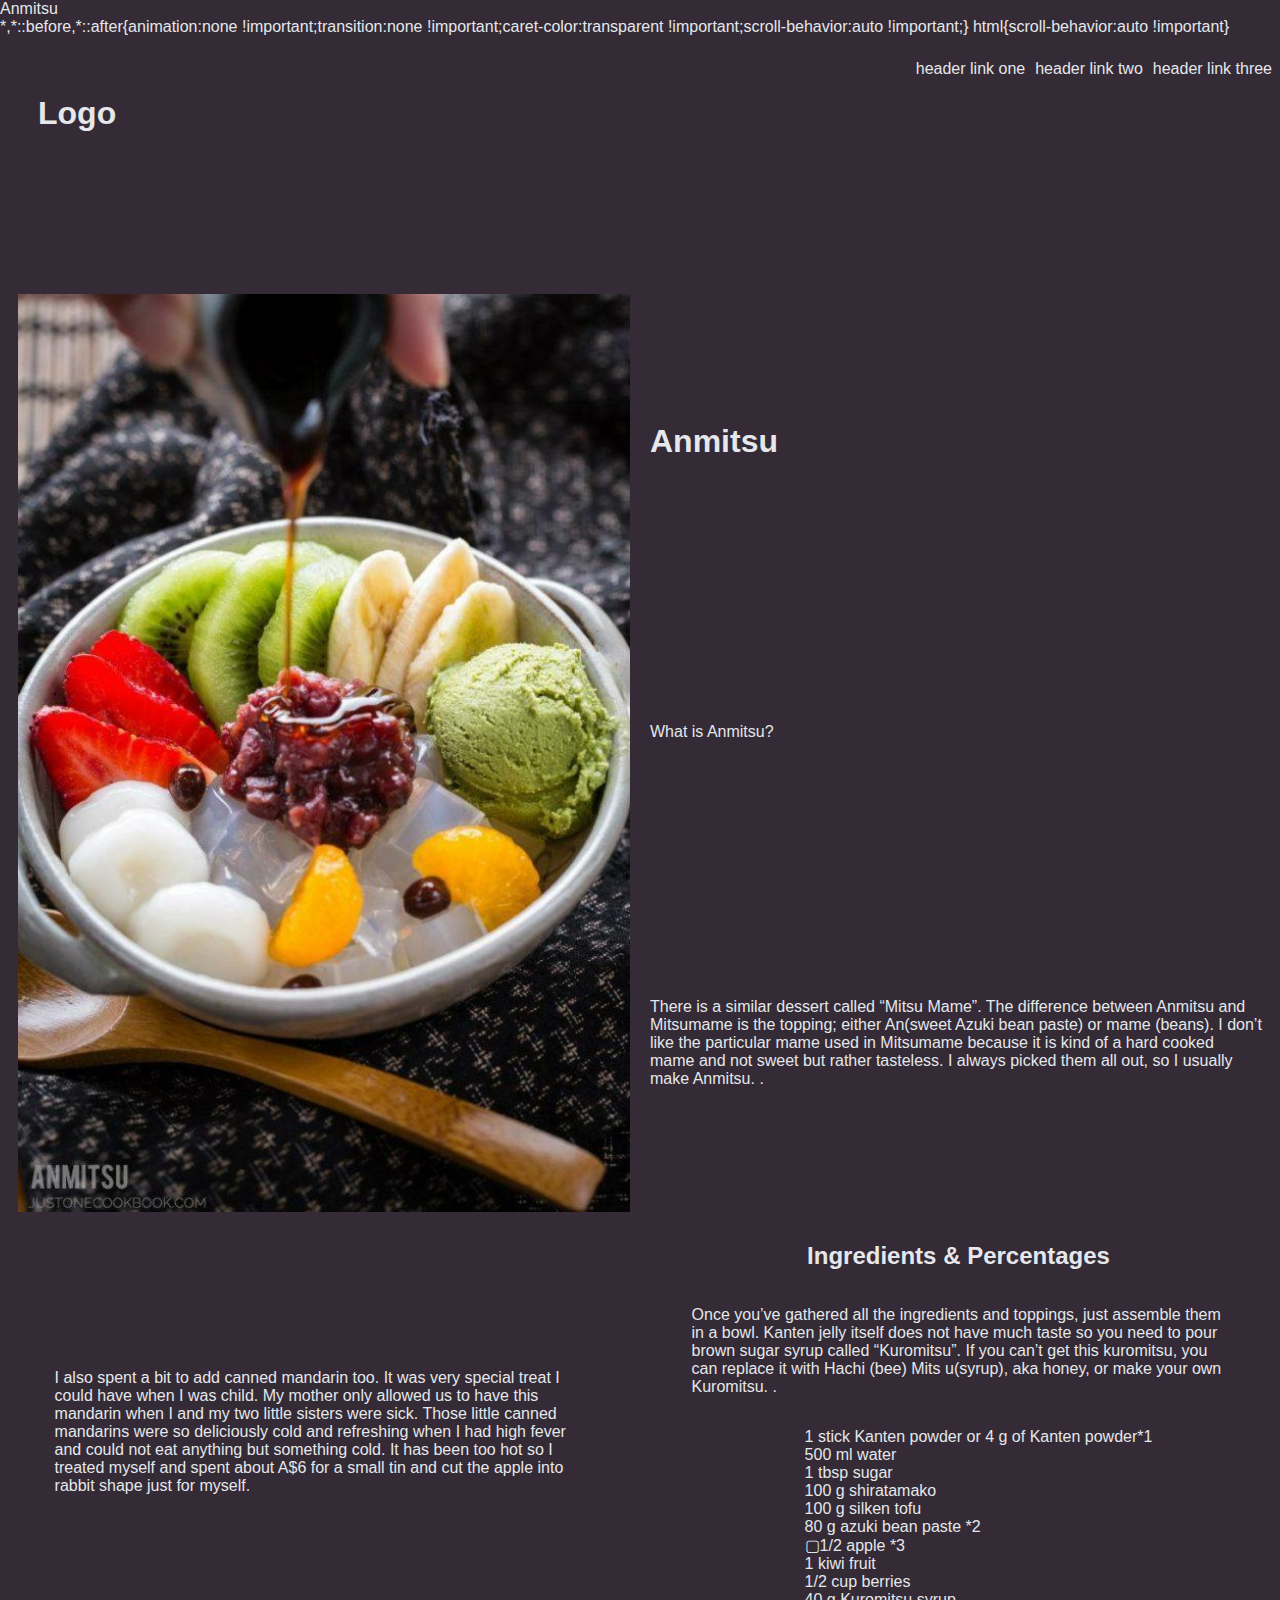
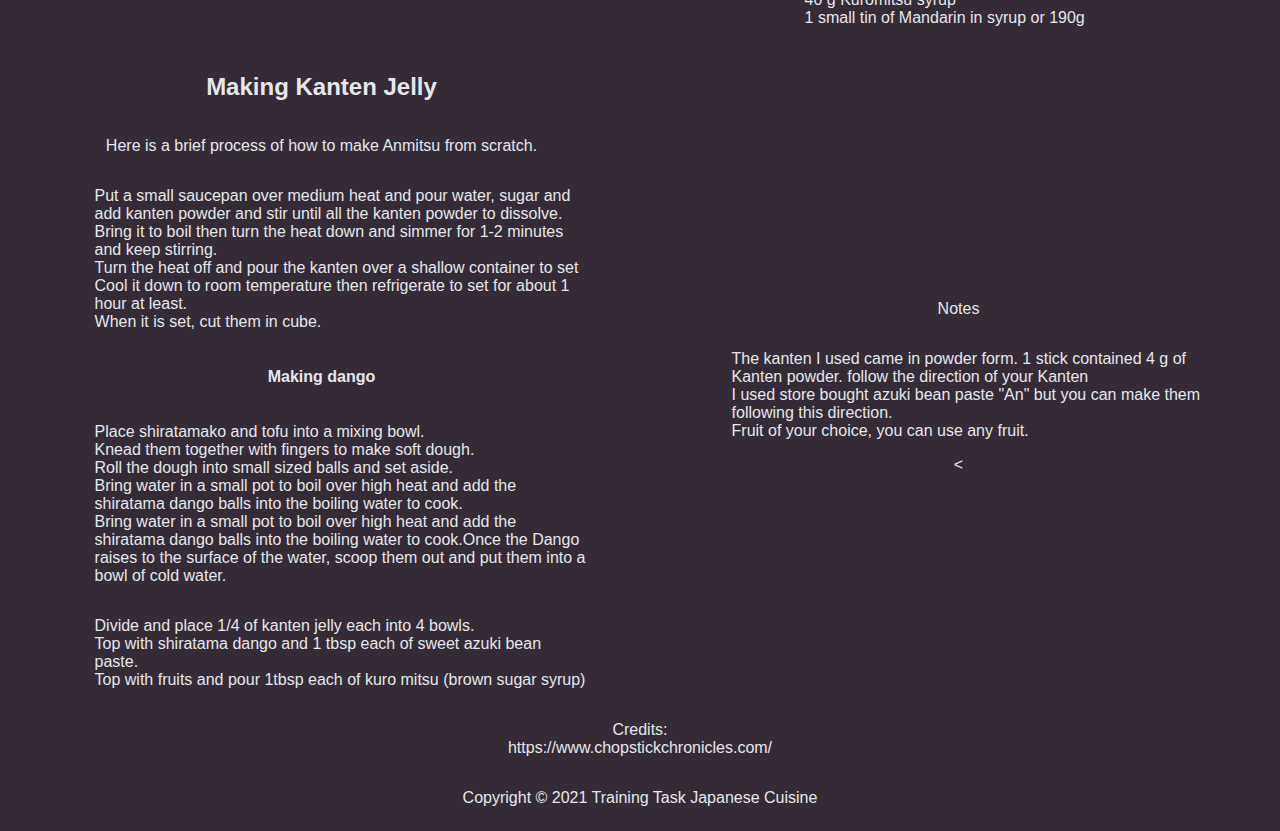
<file: anmitsu.html>
<!DOCTYPE html>
<html lang="en">

<head>
    <meta charset="UTF-8">
    <meta http-equiv="X-UA-Compatible" content="IE=edge">
    <meta name="viewport" content="width=device-width, initial-scale=1.0">
    <title>Anmitsu</title>
    <link rel="stylesheet" href="./dishpage.css">
</head>

<body>
    <div class="header">
        <div class="logo">
            <h1>Logo</h1>
        </div>

        <div class="links">
            <ul class="navbar">
                <li class="link1"><a href="#"> header link one</a> </li>
                <li class="link2"> <a href="#"> header link two</a> </li>
                <li class="link3"> <a href="#">header link three</a></li>
            </ul>
        </div>
    </div>


    <div class="info-area">
        <div><img src="./Anmitsu.jpg" alt="anmitsu-jpg">
        </div>

        <div class="infotext">
            <h1>Anmitsu</h1>

            <p>What is Anmitsu?</p>
            <p>There is a similar dessert called “Mitsu Mame”. The difference between Anmitsu and Mitsumame is the topping; either An(sweet Azuki bean paste) or mame (beans). I don’t like the particular mame used in Mitsumame because it is kind of a hard cooked mame and not sweet but rather tasteless. I always picked them all out, so I usually make Anmitsu.
.</p>
        </div>
    </div>

    <main>

        <div class="softandmoist">
            <h2></h2>

            
            <p>I also spent a bit to add canned mandarin too. It was very special treat I could have when I was child. My mother only
            allowed us to have this mandarin when I and my two little sisters were sick. Those little canned mandarins were so
            deliciously cold and refreshing when I had high fever and could not eat anything but something cold. It has been too hot
            so I treated myself and spent about A$6 for a small tin and cut the apple into rabbit shape just for myself.
            </p>

        </div>

        <div class="ingredients">


            <h2>Ingredients &  Percentages </h2>
            <p>
                Once you’ve gathered all the ingredients and toppings, just assemble them in a bowl. Kanten jelly itself does not have
                much taste so you need to pour brown sugar syrup called “Kuromitsu”. If you can’t get this kuromitsu, you can replace it
                with Hachi (bee) Mits u(syrup), aka honey, or make your own Kuromitsu.
.
            <ul>
                <li>1 stick Kanten powder or 4 g of Kanten powder*1</li>
                <li>500 ml water</li>
                <li>1 tbsp sugar</li>
                <li>100 g shiratamako</li>
                <li>100 g silken tofu</li>
                <li>80 g azuki bean paste *2</li>
                <li>▢1/2 apple *3</li>
                <li>1 kiwi fruit</li>
                <li>1/2 cup berries</li>
                <li>40 g Kuromitsu syrup</li>
                <li>1 small tin of Mandarin in syrup or 190g</li>
            </ul>
            </p>
        </div>

        <div class="howto">
            <h2>Making Kanten Jelly</h2>
            <p> Here is a brief process of how to make Anmitsu from scratch.</p>

            <ol>
                <li>Put a small saucepan over medium heat and pour water, sugar and add kanten powder and stir until all the kanten powder to dissolve.</li>
                <li>Bring it to boil then turn the heat down and simmer for 1-2 minutes and keep stirring.</li>
                <li>Turn the heat off and pour the kanten over a shallow container to set</li>
                <li>Cool it down to room temperature then refrigerate to set for about 1 hour at least.</li>
                <li>When it is set, cut them in cube.</li>
            </ol>
            <h4>Making dango</h4>
                <ol>
                    <li>Place shiratamako and tofu into a mixing bowl.</li>
                    <li>Knead them together with fingers to make soft dough.</li>
                    <li>Roll the dough into small sized balls and set aside.</li>
                    <li>Bring water in a small pot to boil over high heat and add the shiratama dango balls into the boiling water to cook.</li>
                    <li>Bring water in a small pot to boil over high heat and add the shiratama dango balls into the boiling water to cook.Once the Dango raises to the surface of the water, scoop them out and put them into a bowl of cold water.</li>
                </ol>

                <ol>
                    <li>Divide and place 1/4 of kanten jelly each into 4 bowls.</li>
                    <li>Top with shiratama dango and 1 tbsp each of sweet azuki bean paste.</li>
                    <li>Top with fruits and pour 1tbsp each of kuro mitsu (brown sugar syrup)</li>
                </ol>

        </div>
        <div class="finaltip">
            <p>Notes</p>

            
                <ol>
                    <li>The kanten I used came in powder form. 1 stick contained 4 g of Kanten powder. follow the direction of your Kanten</li>
                    <li>I used store bought azuki bean paste "An" but you can make them following this direction.</li>
                    <li>Fruit of your choice, you can use any fruit.</li>
                </ol>
          
<          
        </div>
    </main>

    <footer>

        <p>Credits:<a href="https://www.chopstickchronicles.com/">https://www.chopstickchronicles.com/</a> </p>
        <p>Copyright © 2021 Training Task Japanese Cuisine</p>
    </footer>
</body>

</html>
</file>
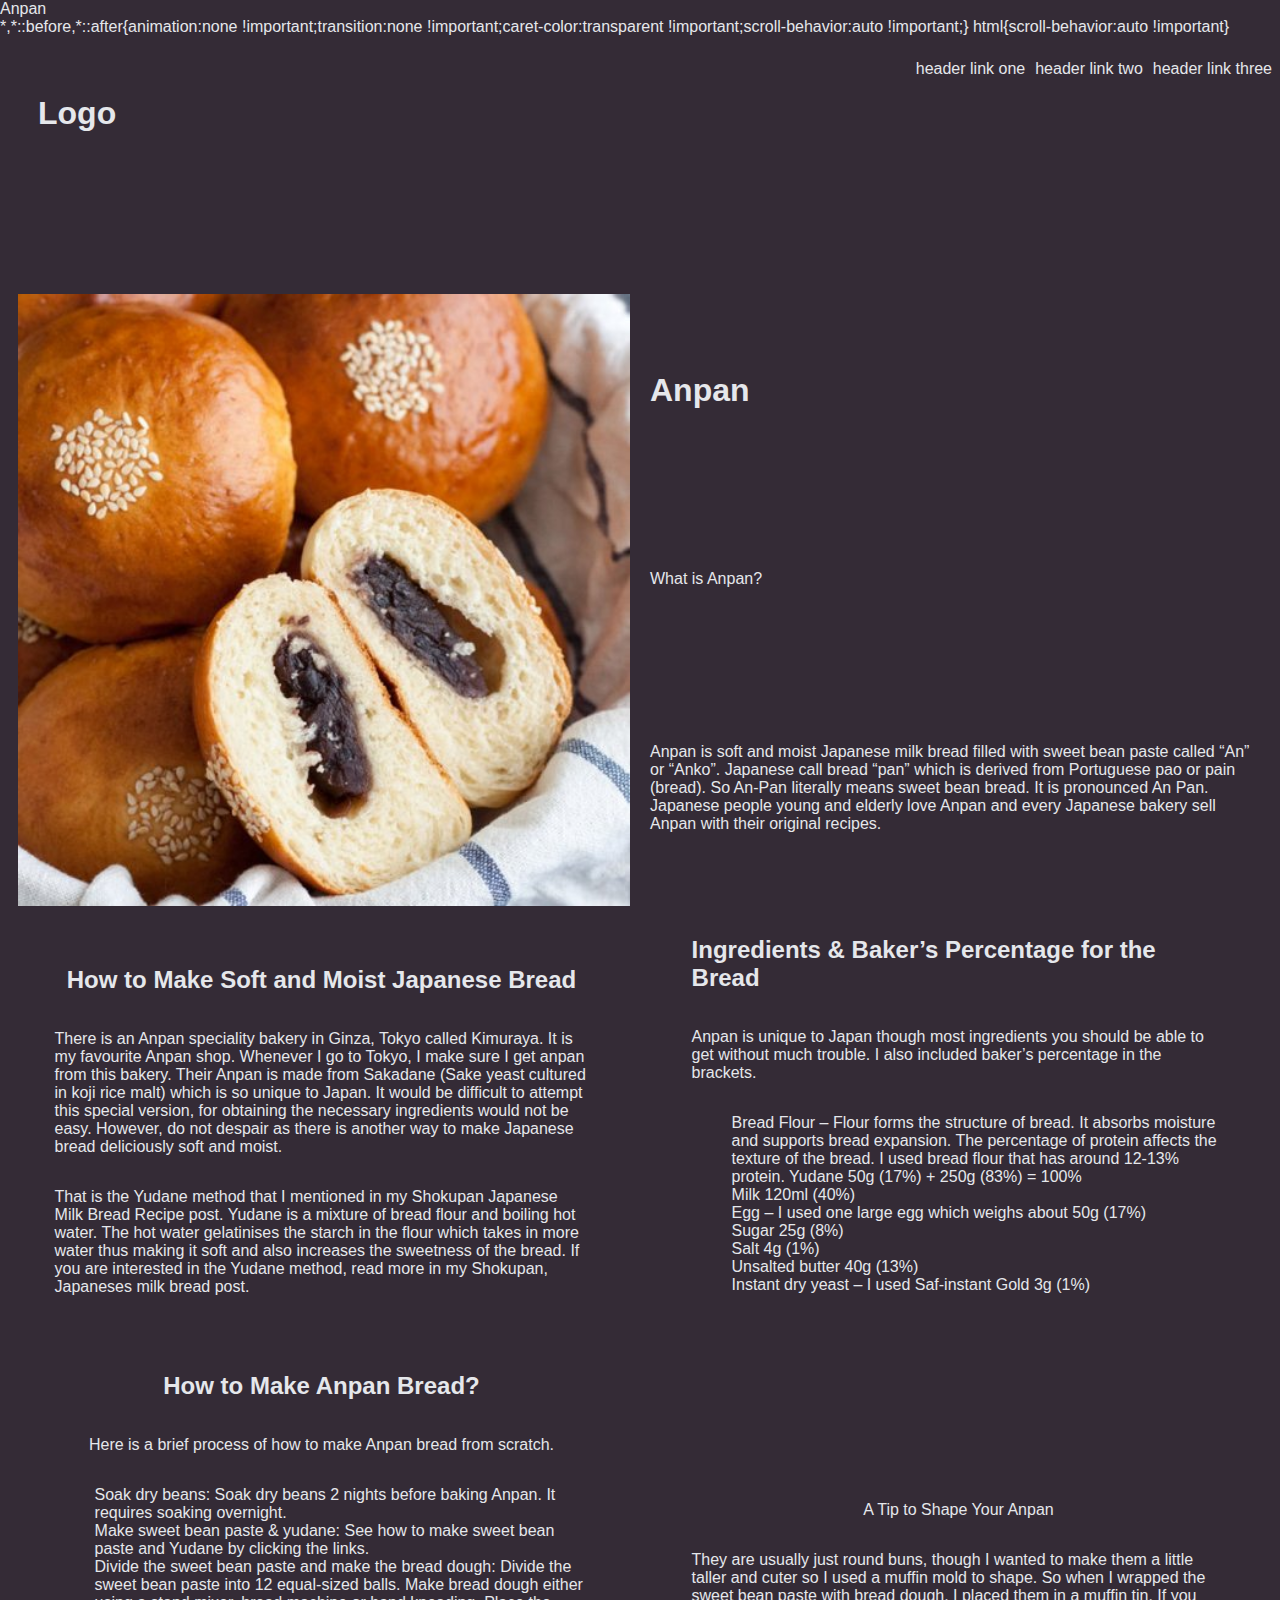
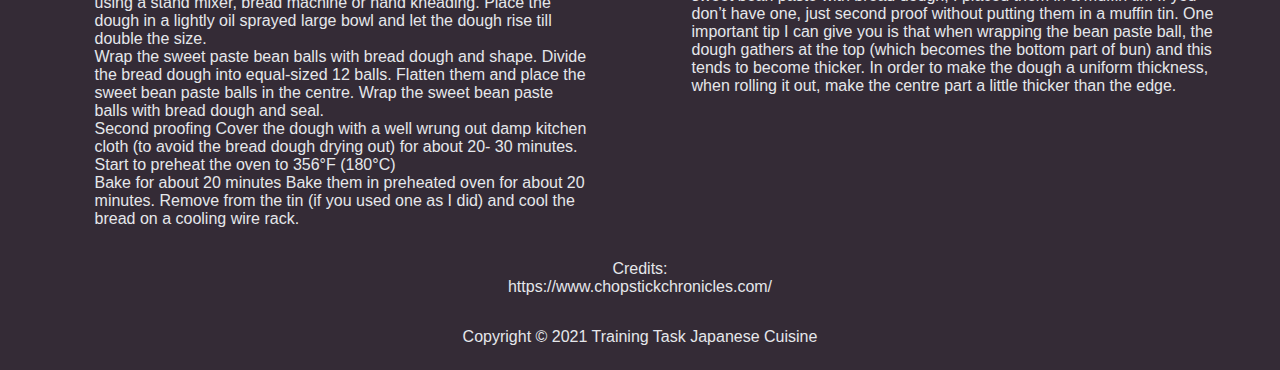
<file: anpan.html>
<!DOCTYPE html>
<html lang="en">
<head>
    <meta charset="UTF-8">
    <meta http-equiv="X-UA-Compatible" content="IE=edge">
    <meta name="viewport" content="width=device-width, initial-scale=1.0">
    <title>Anpan</title>
    <link rel="stylesheet" href="./dishpage.css">
</head>
<body>
<div class="header">
    <div class="logo">
        <h1>Logo</h1>
    </div>

    <div class="links">
        <ul class="navbar">
            <li class="link1"><a href="#"> header link one</a> </li>
            <li class="link2"> <a href="#"> header link two</a> </li>
            <li class="link3"> <a href="#">header link three</a></li>
        </ul>
    </div>
</div>


<div class="info-area">
    <div><img src="./Anpan.jpg" alt="anpan_img">
    </div>

    <div class="infotext">
    <h1>Anpan</h1>

    <p>What is Anpan?</p>
    <p>Anpan is soft and moist Japanese milk bread filled with sweet bean paste called “An” or “Anko”. Japanese call bread
    “pan” which is derived from Portuguese pao or pain (bread). So An-Pan literally means sweet bean bread. It is pronounced
    An Pan. Japanese people young and elderly love Anpan and every Japanese bakery sell Anpan with their original recipes.</p>
    </div>
</div>

<main>

<div class="softandmoist">
    <h2>How to Make Soft and Moist Japanese Bread</h2>

    <p>There is an Anpan speciality bakery in Ginza, Tokyo called Kimuraya. It is my favourite Anpan shop. Whenever I go to
    Tokyo, I make sure I get anpan from this bakery. Their Anpan is made from Sakadane (Sake yeast cultured in koji rice
    malt) which is so unique to Japan. It would be difficult to attempt this special version, for obtaining the necessary
    ingredients would not be easy. However, do not despair as there is another way to make Japanese bread deliciously soft
    and moist.
    </p>

    <p>That is the Yudane method that I mentioned in my Shokupan Japanese Milk Bread Recipe post. Yudane is a mixture of bread
    flour and boiling hot water. The hot water gelatinises the starch in the flour which takes in more water thus making it
    soft and also increases the sweetness of the bread. If you are interested in the Yudane method, read more in my
    Shokupan, Japaneses milk bread post.
    </p>

</div>

<div class="ingredients">


    <h2>Ingredients & Baker’s Percentage for the Bread</h2>
    <p>
    Anpan is unique to Japan though most ingredients you should be able to get without much trouble. I also included baker’s
    percentage in the brackets.
    <ul>
        <li>Bread Flour – Flour forms the structure of bread. It absorbs moisture and supports bread expansion. The percentage of
         protein affects the texture of the bread. I used bread flour that has around 12-13% protein. Yudane 50g (17%) + 250g
        (83%) = 100%</li>
        <li>Milk 120ml (40%)</li>
        <li>Egg – I used one large egg which weighs about 50g (17%)</li>
        <li>Sugar 25g (8%)</li>
        <li>Salt 4g (1%)</li>
        <li>Unsalted butter 40g (13%)</li>
        <li>Instant dry yeast – I used Saf-instant Gold 3g (1%)</li>
    </ul>
    </p>
</div>

<div class="howto">
    <h2>How to Make Anpan Bread?</h2>
<p> Here is a brief process of how to make Anpan bread from scratch.</p>

    <ol>
        <li>Soak dry beans: Soak dry beans 2 nights before baking Anpan. It requires soaking overnight.</li>
        <li>Make sweet bean paste & yudane: See how to make sweet bean paste and Yudane by clicking the links.</li>
        <li>Divide the sweet bean paste and make the bread dough: Divide the sweet bean paste into 12 equal-sized balls. Make bread dough either using a stand mixer, bread machine or hand kneading. Place the dough in a lightly oil sprayed large bowl and let the dough rise till double the size.</li>
        <li>Wrap the sweet paste bean balls with bread dough and shape. Divide the bread dough into equal-sized 12 balls. Flatten
        them and place the sweet bean paste balls in the centre. Wrap the sweet bean paste balls with bread dough and seal.</li>
        <li>Second proofing Cover the dough with a well wrung out damp kitchen cloth (to avoid the bread dough drying out) for about 20- 30 minutes. Start to preheat the oven to 356°F (180°C)</li>
        <li>Bake for about 20 minutes Bake them in preheated oven for about 20 minutes. Remove from the tin (if you used one as I
        did) and cool the bread on a cooling wire rack.</li>
    </ol>
    
</div>
<div class="finaltip">
    <p>A Tip to Shape Your Anpan</p>
    <p> They are usually just round buns, though I wanted to make them a little taller and cuter so I used a muffin mold to
    shape. So when I wrapped the sweet bean paste with bread dough, I placed them in a muffin tin. If you don’t have one,
    just second proof without putting them in a muffin tin. One important tip I can give you is that when wrapping the bean
    paste ball, the dough gathers at the top (which becomes the bottom part of bun) and this tends to become thicker. In
    order to make the dough a uniform thickness, when rolling it out, make the centre part a little thicker than the edge.</p>
</div>
</main>

<footer>

    <p>Credits:<a href="https://www.chopstickchronicles.com/">https://www.chopstickchronicles.com/</a> </p>
    <p>Copyright © 2021 Training Task Japanese Cuisine</p>
</footer>
</body>
</html>
</file>
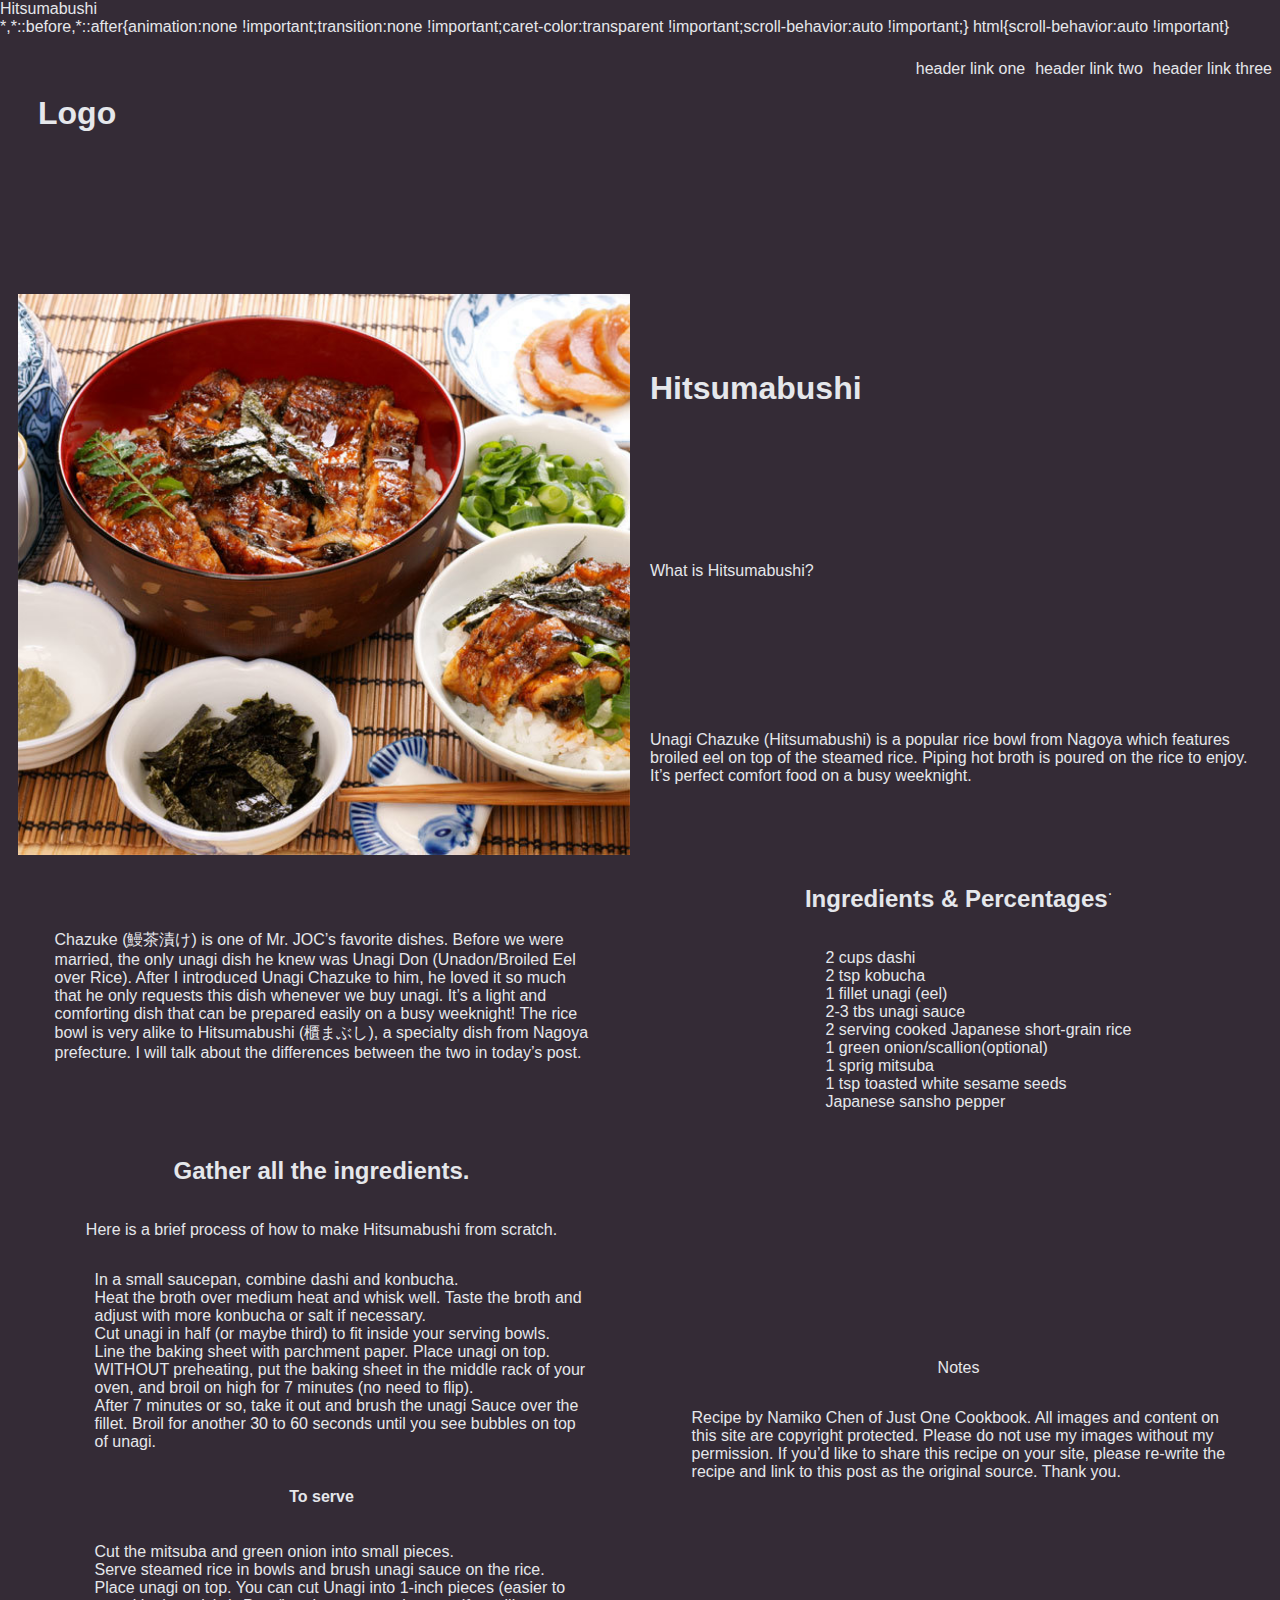
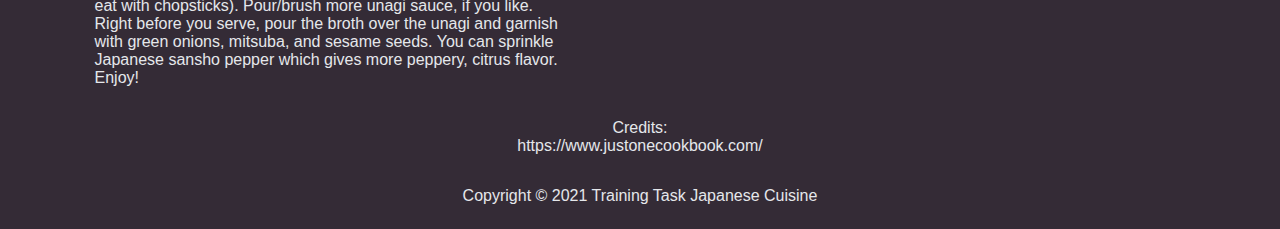
<file: hitsumabushi.html>
<!DOCTYPE html>
<html lang="en">
<head>
    <meta charset="UTF-8">
    <meta http-equiv="X-UA-Compatible" content="IE=edge">
    <meta name="viewport" content="width=device-width, initial-scale=1.0">
    <title>Hitsumabushi</title>
    <link rel="stylesheet" href="./dishpage.css">
</head>
<body>
<div class="header">
    <div class="logo">
        <h1>Logo</h1>
    </div>

    <div class="links">
        <ul class="navbar">
            <li class="link1"><a href="#"> header link one</a> </li>
            <li class="link2"> <a href="#"> header link two</a> </li>
            <li class="link3"> <a href="#">header link three</a></li>
        </ul>
    </div>
</div>


<div class="info-area">
    <div><img src="./hitsumabushi.jpg" alt="hitsumabushi-img">
    </div>

    <div class="infotext">
        <h1>Hitsumabushi</h1>

        <p>What is Hitsumabushi?</p>
        <p>Unagi Chazuke (Hitsumabushi) is a popular rice bowl from Nagoya which features broiled eel on top of the steamed rice.
        Piping hot broth is poured on the rice to enjoy. It’s perfect comfort food on a busy weeknight.</p>
    </div>
</div>

<main>

    <div class="softandmoist">
        <h2></h2>


        <p>Chazuke (鰻茶漬け) is one of Mr. JOC’s favorite dishes. Before we were married, the only unagi dish he knew was Unagi Don
        (Unadon/Broiled Eel over Rice). After I introduced Unagi Chazuke to him, he loved it so much that he only requests this
        dish whenever we buy unagi. It’s a light and comforting dish that can be prepared easily on a busy weeknight!
        The rice bowl is very alike to Hitsumabushi (櫃まぶし), a specialty dish from Nagoya prefecture. I will talk about the
        differences between the two in today’s post.
        </p>

    </div>

    <div class="ingredients">


        <h2>Ingredients &  Percentages</h2>
        <p>
            .
        <ul>
            <li>2 cups dashi</li>
            <li>2 tsp kobucha</li>
            <li>1 fillet unagi (eel)</li>
            <li>2-3 tbs unagi sauce</li>
            <li>2 serving cooked Japanese short-grain rice</li>
            <li>1 green onion/scallion(optional)</li>
            <li>1 sprig mitsuba</li>
            <li>1 tsp toasted white sesame seeds</li>
            <li>Japanese sansho pepper</li>
        </ul>
        </p>
    </div>

    <div class="howto">
        <h2> Gather all the ingredients.</h2>
        <p> Here is a brief process of how to make Hitsumabushi from scratch.</p>

        <ol>
            <li>In a small saucepan, combine dashi and konbucha.</li>
            <li>Heat the broth over medium heat and whisk well. Taste the broth and adjust with more konbucha or salt if necessary.</li>
            <li>Cut unagi in half (or maybe third) to fit inside your serving bowls.</li>
            <li>Line the baking sheet with parchment paper. Place unagi on top. WITHOUT preheating, put the baking sheet in the middle
            rack of your oven, and broil on high for 7 minutes (no need to flip).</li>
            <li>After 7 minutes or so, take it out and brush the unagi Sauce over the fillet. Broil for another 30 to 60 seconds until
            you see bubbles on top of unagi.</li>

        </ol>
        <h4>To serve</h4>
        <ol>
            <li>Cut the mitsuba and green onion into small pieces.</li>
            <li>Serve steamed rice in bowls and brush unagi sauce on the rice. Place unagi on top. You can cut Unagi into 1-inch pieces
            (easier to eat with chopsticks). Pour/brush more unagi sauce, if you like.</li>
            <li>Right before you serve, pour the broth over the unagi and garnish with green onions, mitsuba, and sesame seeds. You can
            sprinkle Japanese sansho pepper which gives more peppery, citrus flavor. Enjoy!</li>
        </ol>

       
    </div>
    <div class="finaltip">
        <p>Notes</p>
        <p>Recipe by Namiko Chen of Just One Cookbook. All images and content on this site are copyright protected. Please do not
        use my images without my permission. If you’d like to share this recipe on your site, please re-write the recipe and
        link to this post as the original source. Thank you.</p>
    </div>
</main>

<footer>

    <p>Credits:<a href="https://www.justonecookbook.com/">https://www.justonecookbook.com/</a> </p>
    <p>Copyright © 2021 Training Task Japanese Cuisine</p>
</footer>
    
</body>
</html>
</file>
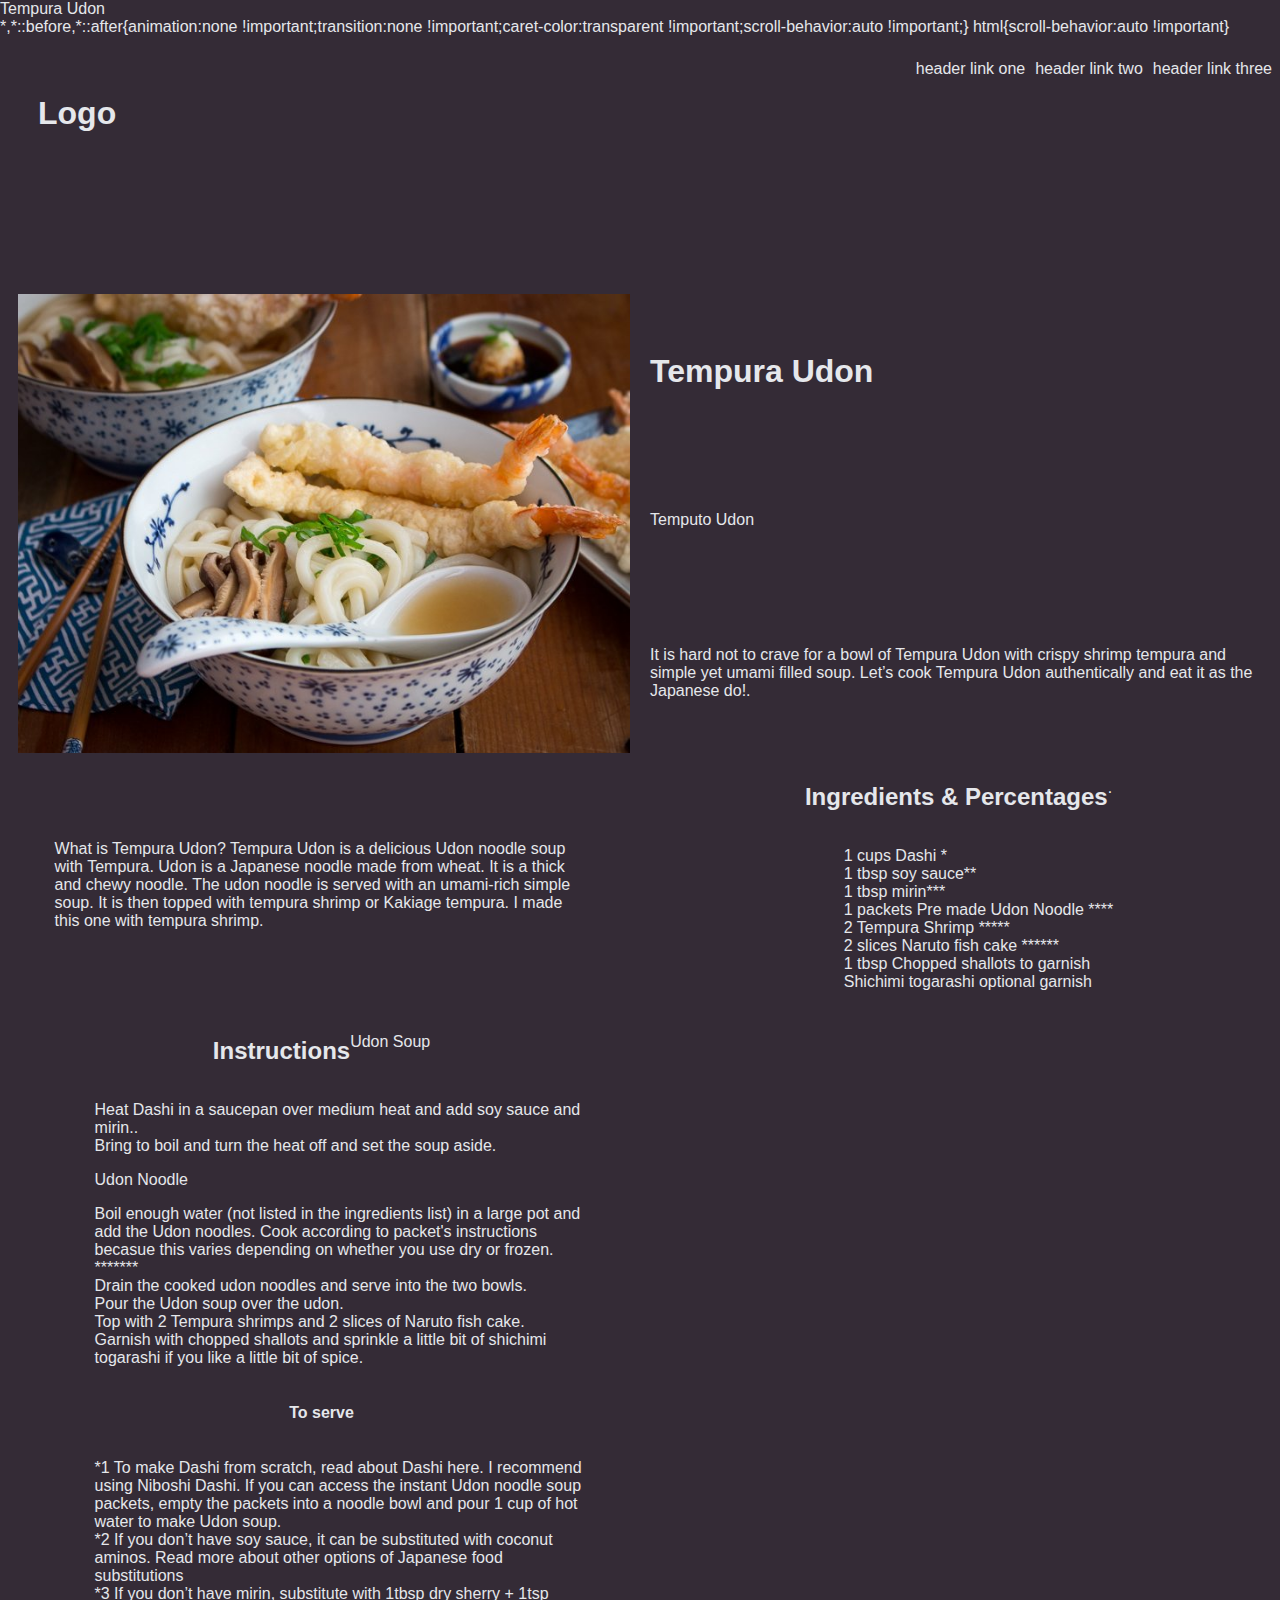
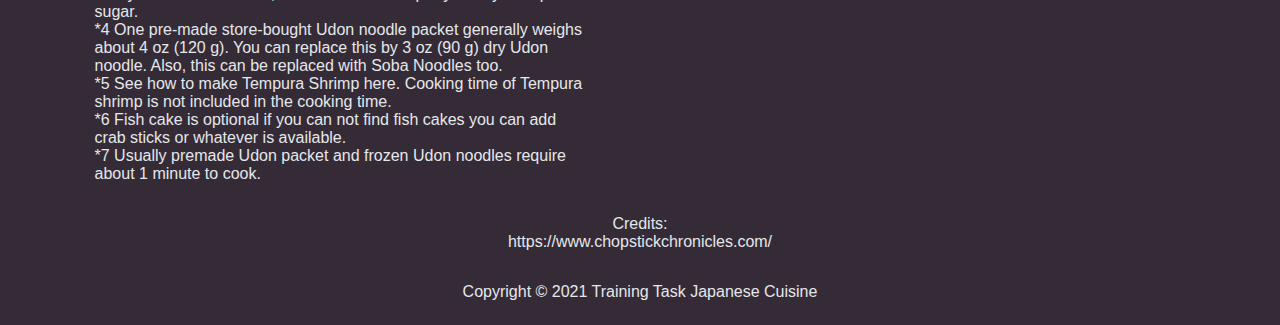
<file: tempuraudon.html>
<!DOCTYPE html>
<html lang="en">
<head>
    <meta charset="UTF-8">
    <meta http-equiv="X-UA-Compatible" content="IE=edge">
    <meta name="viewport" content="width=device-width, initial-scale=1.0">
    <title>Tempura Udon</title>
    <link rel="stylesheet" href="./dishpage.css">
</head>
<body>
    <div class="header">
        <div class="logo">
            <h1>Logo</h1>
        </div>
    
        <div class="links">
            <ul class="navbar">
                <li class="link1"><a href="#"> header link one</a> </li>
                <li class="link2"> <a href="#"> header link two</a> </li>
                <li class="link3"> <a href="#">header link three</a></li>
            </ul>
        </div>
    </div>
    
    
    <div class="info-area">
        <div><img src="./Tempura-Udon.jpg" alt="Tempura-Udon-img">
        </div>
    
        <div class="infotext">
            <h1>Tempura Udon</h1>
    
            <p>Temputo Udon</p>
            <p>It is hard not to crave for a bowl of Tempura Udon with crispy shrimp tempura and simple yet umami filled soup. Let’s
            cook Tempura Udon authentically and eat it as the Japanese do!.</p>
        </div>
    </div>
    
    <main>
    
        <div class="softandmoist">
            <h2></h2>
    
    
            <p>What is Tempura Udon?
            Tempura Udon is a delicious Udon noodle soup with Tempura. Udon is a Japanese noodle made from wheat. It is a thick and
            chewy noodle. The udon noodle is served with an umami-rich simple soup. It is then topped with tempura shrimp or Kakiage
            tempura. I made this one with tempura shrimp.

            </p>
    
        </div>
    
        <div class="ingredients">
    
    
            <h2>Ingredients & Percentages</h2>
            <p>
                .
            <ul>
                <li>1 cups Dashi *</li>
                <li>1 tbsp soy sauce**</li>
                <li>1 tbsp mirin***</li>
                <li>1 packets Pre made Udon Noodle ****</li>
                <li>2 Tempura Shrimp *****</li>
                <li>2 slices Naruto fish cake ******</li>
                <li>1 tbsp Chopped shallots to garnish</li>
                <li>Shichimi togarashi optional garnish</li>
            </ul>
            </p>
        </div>
    
        <div class="howto">
            <h2> Instructions</h2>
            <p> Udon Soup</p>
    
            <ol>
                <li>Heat Dashi in a saucepan over medium heat and add soy sauce and mirin..</li>
                <li>Bring to boil and turn the heat off and set the soup aside.</li>
                <p>Udon Noodle</p>
                <li>Boil enough water (not listed in the ingredients list) in a large pot and add the Udon noodles. Cook according to
                packet's instructions becasue this varies depending on whether you use dry or frozen. *******</li>
                <li>Drain the cooked udon noodles and serve into the two bowls.</li>
                <li>Pour the Udon soup over the udon.</li>
                <li>Top with 2 Tempura shrimps and 2 slices of Naruto fish cake.</li>
                <li>Garnish with chopped shallots and sprinkle a little bit of shichimi togarashi if you like a little bit of spice.</li>
    
            </ol>
            <h4>To serve</h4>
            <ol>
               <li>*1 To make Dashi from scratch, read about Dashi here. I recommend using Niboshi Dashi. If you can access the instant
            Udon noodle soup packets, empty the packets into a noodle bowl and pour 1 cup of hot water to make Udon soup.</li>
                <li>*2 If you don’t have soy sauce, it can be substituted with coconut aminos. Read more about other options of Japanese
                food substitutions</li>
                <li>*3 If you don’t have mirin, substitute with 1tbsp dry sherry + 1tsp sugar.</li>
                <li>*4 One pre-made store-bought Udon noodle packet generally weighs about 4 oz (120 g). You can replace this by 3 oz (90 g)
                dry Udon noodle. Also, this can be replaced with Soba Noodles too.</li>
                <li>*5 See how to make Tempura Shrimp here. Cooking time of Tempura shrimp is not included in the cooking time.</li>
                <li>*6 Fish cake is optional if you can not find fish cakes you can add crab sticks or whatever is available.</li>
                <li>*7 Usually premade Udon packet and frozen Udon noodles require about 1 minute to cook.</li>

            </ol>
    
    
        </div>
        <div class="finaltip">
           

            
        </div>
    </main>
    
    <footer>
    
        <p>Credits:<a href="https://www.chopstickchronicles.com/">https://www.chopstickchronicles.com/</a> </p>
        <p>Copyright © 2021 Training Task Japanese Cuisine</p>
    </footer>
</body>
</html>
</file>
<file: dishpage.css>
* {
  font-family: Arial, Helvetica, sans-serif;
  background-color: #342b36;
  color: #e5e7eb;
  display: flex;
  flex-direction: column;
  max-width: 100%;
}

a {
  text-decoration: none;
  color: #e5e7eb;
}

li {
  list-style-type: none;
}
.navbar {
  display: flex;
  flex-direction: row;
  gap: 10px;
}
.links {
  list-style-type: none;
  list-style: none;
}
.logo {
  padding: 30px;
}

.header {
  display: flex;
  flex-direction: row;
  justify-content: space-between;
  align-items: stretch;
  margin-bottom: 100px;
}

.info-area {
  display: flex;
  flex-direction: row;
  flex: 1 1 100%;
}

.info-area > * {
  flex-basis: 100%;
  justify-content: space-around;
  gap: 10px;
  padding: 10px;
}

main {
  display: flex;
  flex-direction: row;
  width: 100%;
  justify-content: space-around;
  align-content: center;
  gap: 10px;
  flex-wrap: wrap;
}

main > * {
  align-content: center;
  flex-direction: column;
  flex: 0 0 40%;
  flex-wrap: wrap;
}

.ingredients,
.howto,
.softandmoist,
.finaltip {
  display: flex;
  flex-direction: row;
  flex: 1 1 40%;
  max-width: 60ch;
  align-content: center;
  justify-content: center;
}

footer {
  text-align: center;
}
</file>
